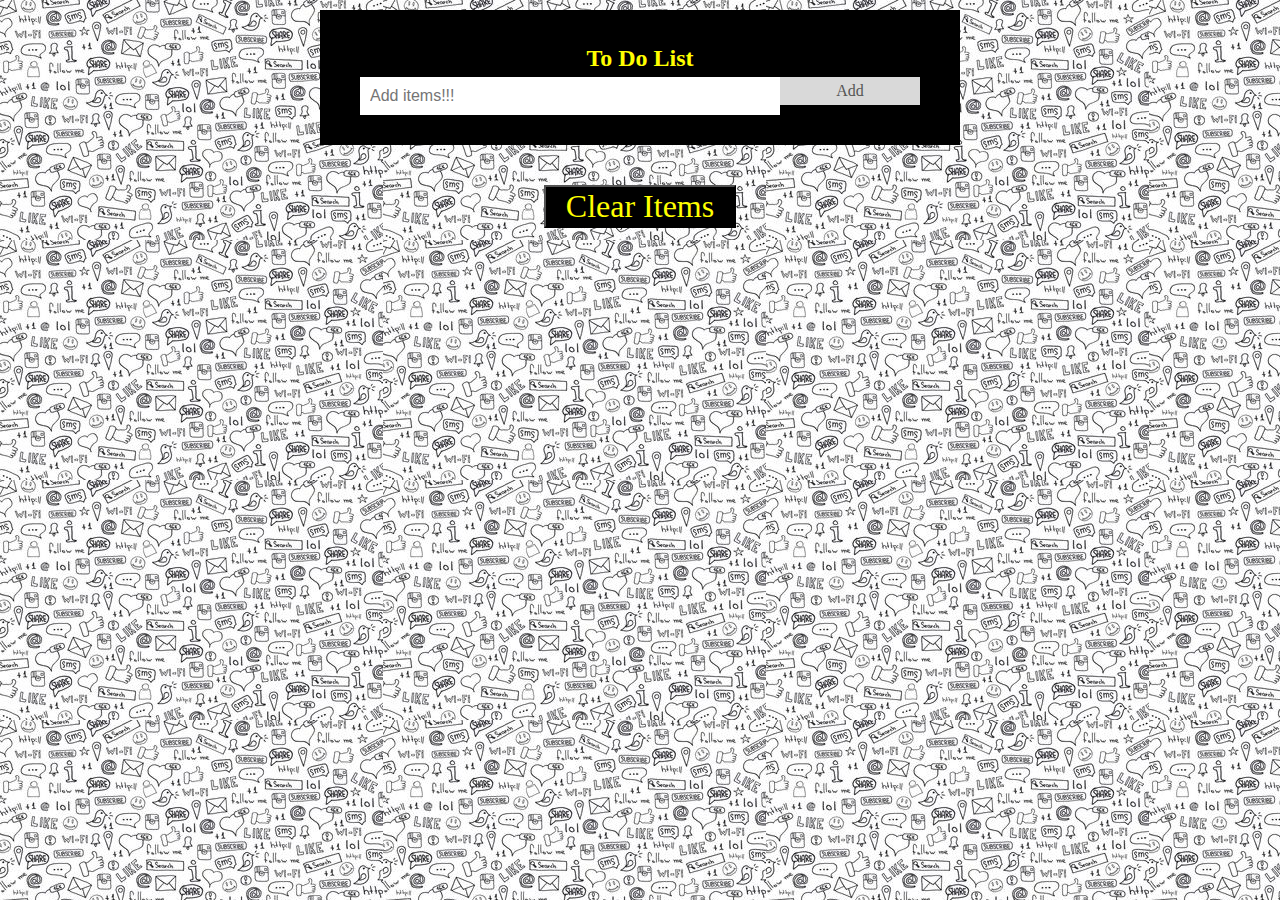
<file: miniproject/index.html>
<!DOCTYPE html>
<html>
  <head>
    <title>TO DO LIST</title>
    <link rel="stylesheet" type="text/css" href="to do list.css">
  </head>
  <body>
    <div class="header">
      <h2 style="margin:5px">To Do List</h2>
      <input type="text" id="myInput" placeholder="Add items!!!">
      <span onclick="newElement()" class="addBtn">Add</span>
    </div>
    <ul id="myUL">

    </ul>
    <button type="button" id="clear-list" onclick="removeAll()">Clear Items</button>
    <script type="text/javascript" src="to do list.js"></script>
  </body>
</html>
</file>
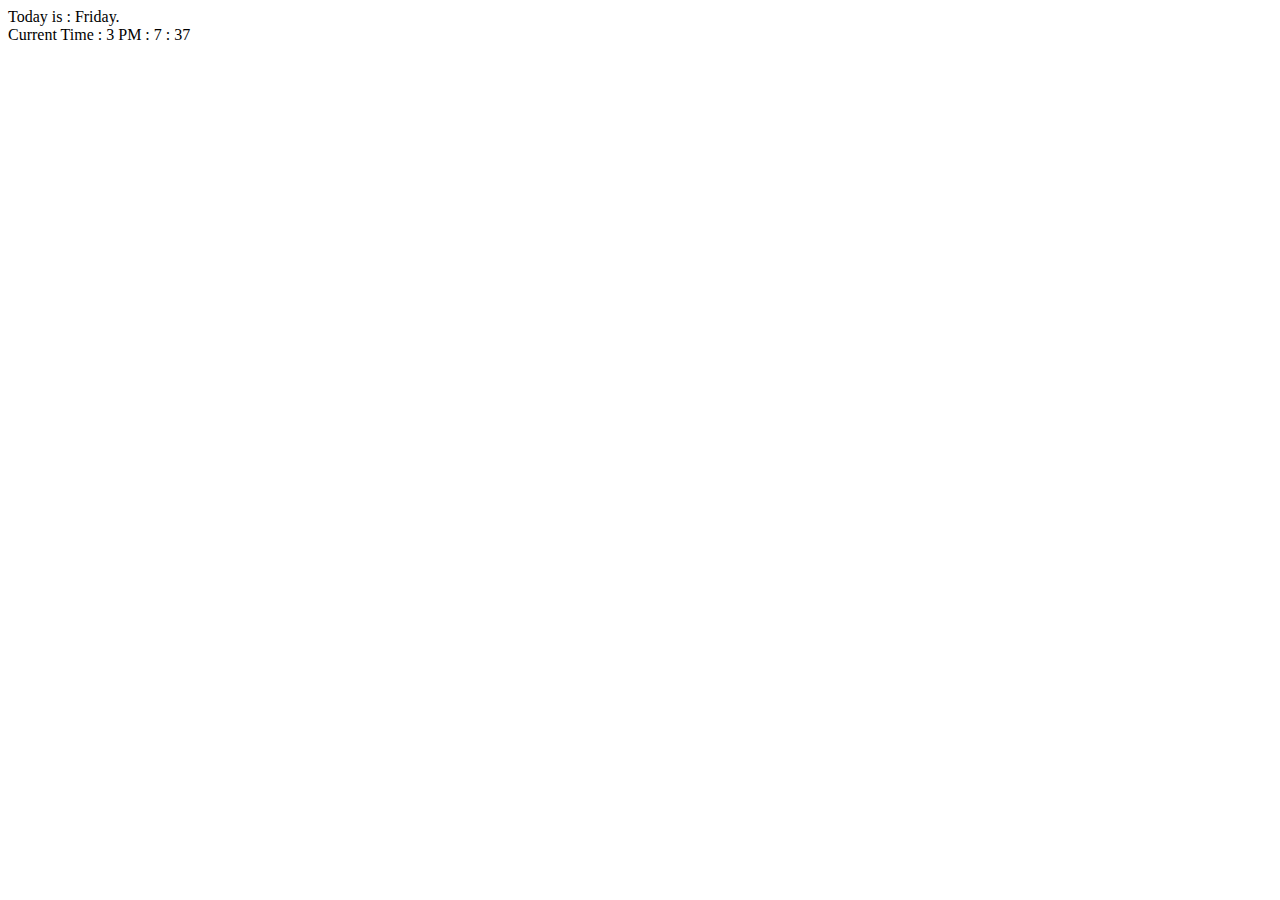
<file: assignment1a.html>
<html>
    <head>
        <title>Assignment 1 Question 1</title>
    </head>
    <body>
        <script>
            var today = new Date();
            var day = today.getDay();
            var list = ["Sunday","Monday","Tuesday","Wednesday ","Thursday","Friday","Saturday"];
            document.write("Today is : " + list[day] + ".");
            document.write("<br />");
            var hour = today.getHours();
            var minute = today.getMinutes();
            var second = today.getSeconds();
            var prepand = (hour >= 12)? " PM ":" AM ";
            hour = (hour >= 12)? hour - 12: hour;
            if (hour===0 && prepand===' PM ') 
            { 
            if (minute===0 && second===0)
            { 
            hour=12;
            prepand=' Noon';
            } 
            else
            { 
            hour=12;
            prepand=' PM';
            } 
            } 
            if (hour===0 && prepand===' AM ') 
            { 
            if (minute===0 && second===0)
            { 
            hour=12;
            prepand=' Midnight';
            } 
            else
            { 
            hour=12;
            prepand=' AM';
            } 
            } 
            document.write("Current Time : "+hour + prepand + " : " + minute + " : " + second);


        </script>
    </body>
</html>
</file>
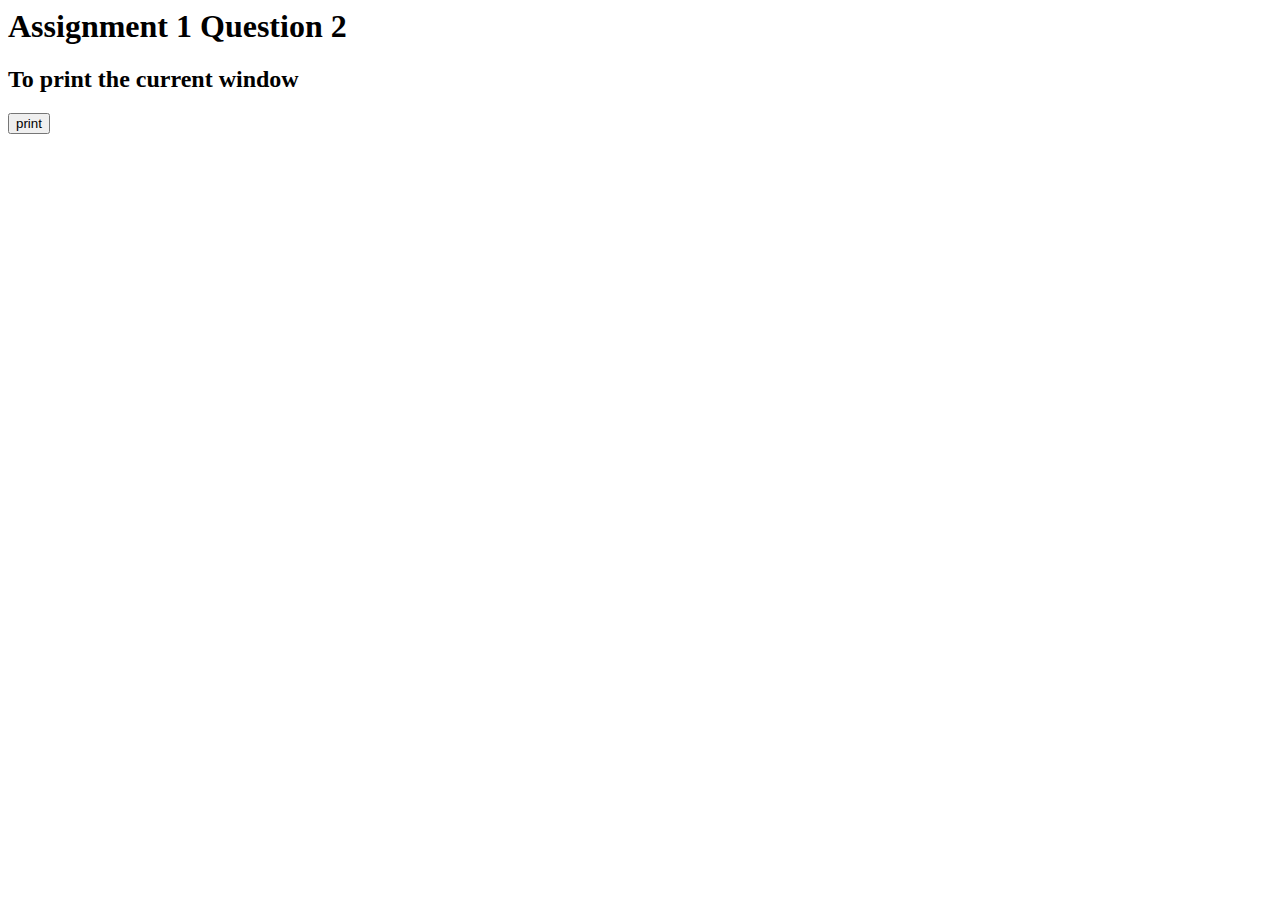
<file: assignment1b.html>
<html>
    <head>
        <h1>Assignment 1 Question 2</h1>
        <h2>To print the current window</h2>

    </head>
    <body>
        <button onclick="window.print()">print</button>
    </body>
</html>
</file>
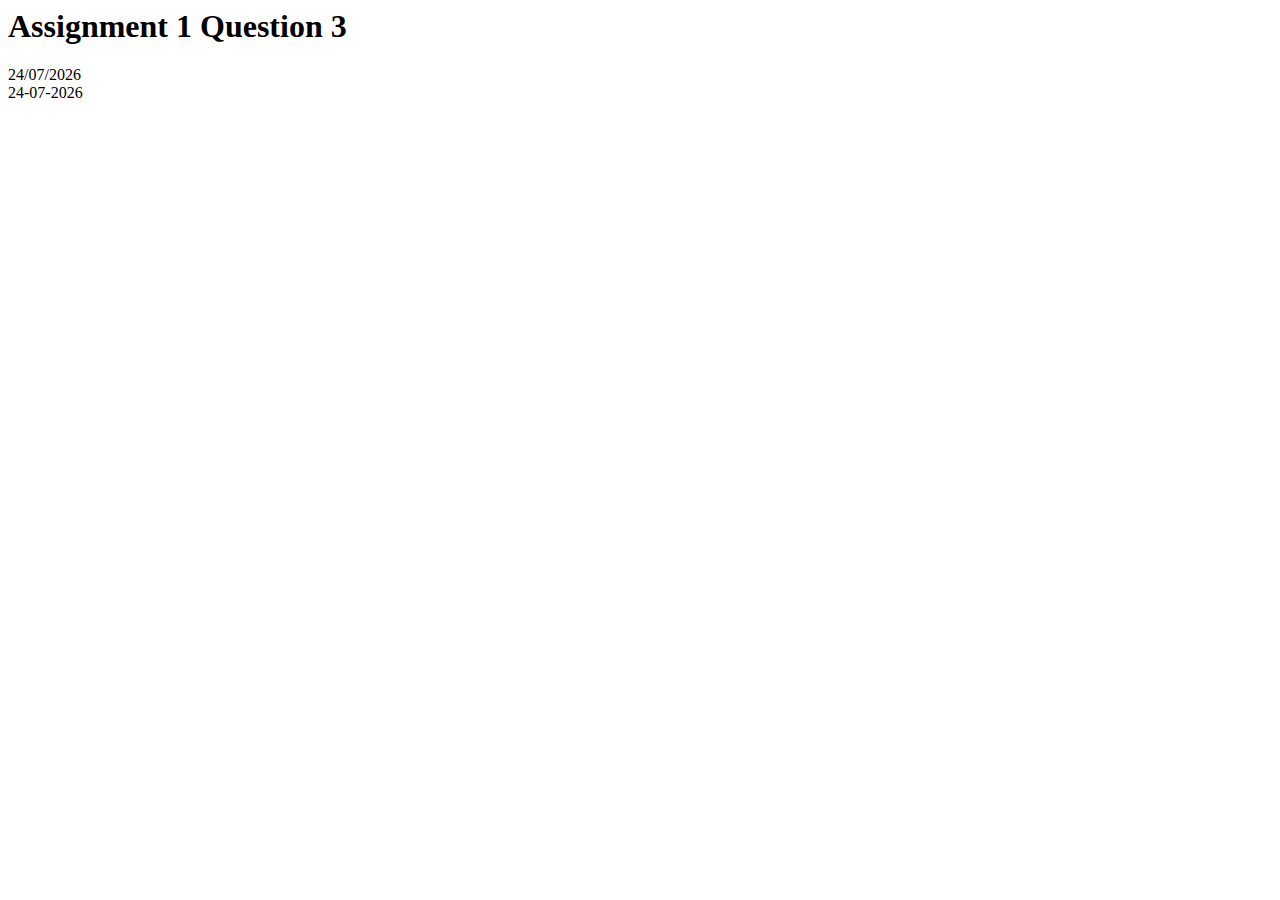
<file: assignment1c.html>
<html>
    <head>
        <h1>Assignment 1 Question 3</h1>
    </head>
    <body>
        <script>
            var today = new Date();
            var today1 = new Date();
            var dd = String(today.getDate()).padStart(2, '0');
            var mm = String(today.getMonth() + 1).padStart(2, '0'); //January is 0!
            var yyyy = today.getFullYear();
            today = dd + '/' + mm + '/' + yyyy;
            today1 = dd + '-' + mm + '-' + yyyy;
            document.write(today);
            document.write("<br />");
            document.write(today1);
        </script>
    </body>
</html>
</file>
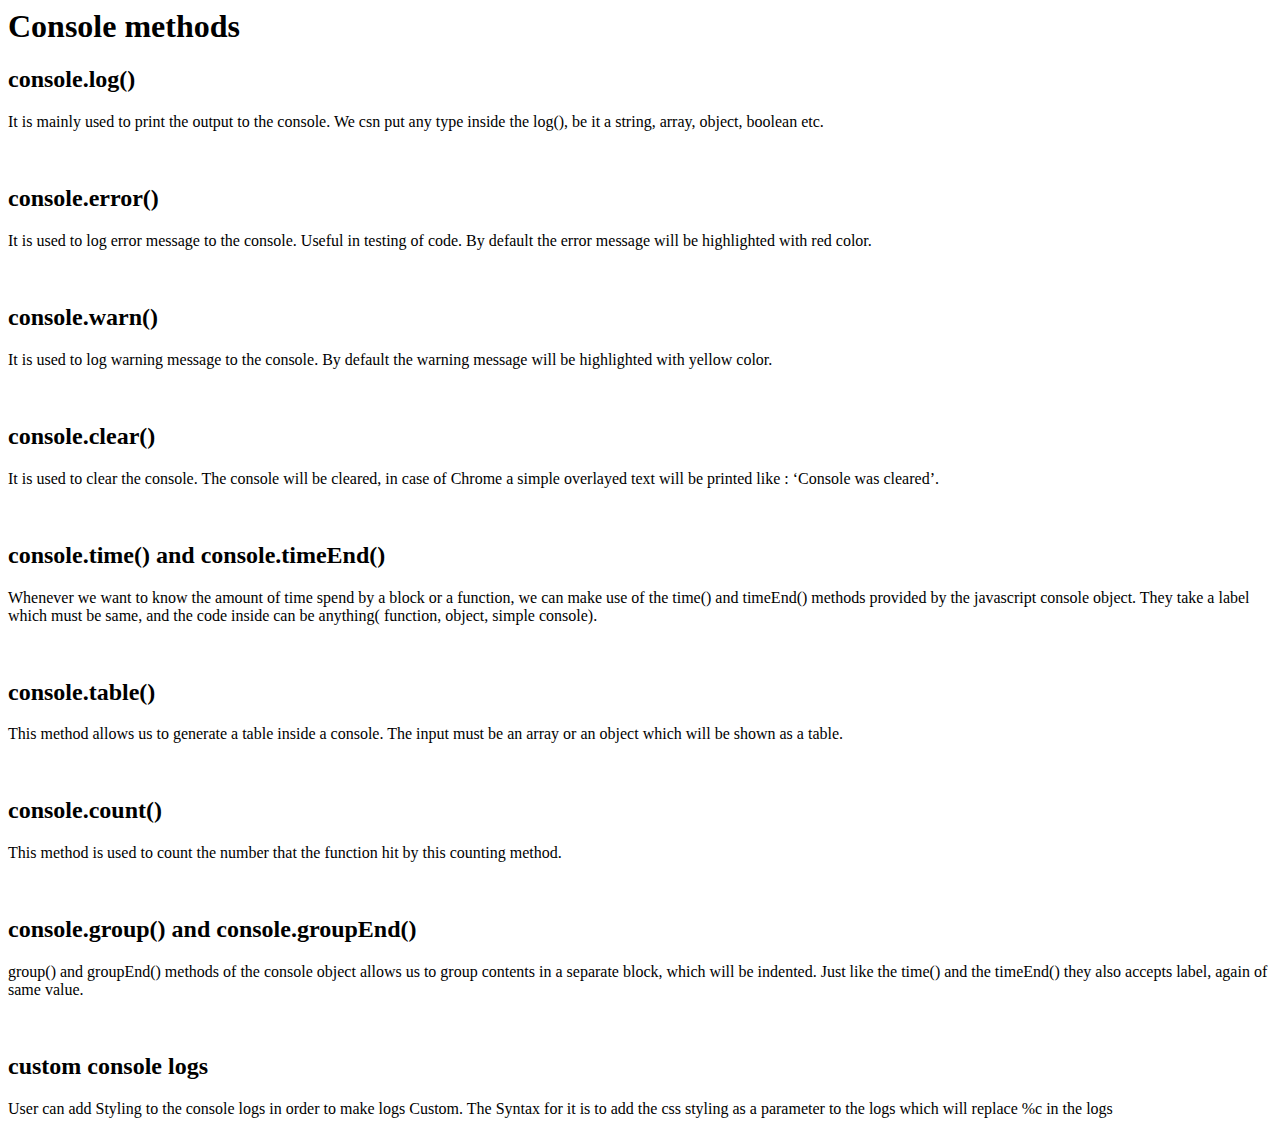
<file: Q1.html>
<html>
    <head>
        <h1>Console methods</h1>
    </head>
    <body>
        <h2>console.log()</h2>
        <p>It is mainly used to print the output to the console.
            We csn put any type inside the log(), be it a string,
            array, object, boolean etc.
        </p>
    </br>
        <h2>console.error()</h2>
        <p> It is used to log error message to the console. Useful 
            in testing of code. By default the error message will 
            be highlighted with red color.</p>
        </br>
        <h2>console.warn()</h2>
        <p> It is used to log warning message to the console. 
            By default the warning message will be highlighted 
            with yellow color.</p>
        </br>
        <h2>console.clear()</h2>
        <p> It is used to clear the console. The console will be
            cleared, in case of Chrome a simple overlayed text 
            will be printed like : ‘Console was cleared’. </p>
        </br>
        <h2>console.time() and console.timeEnd()</h2>
        <p> Whenever we want to know the amount of time spend by 
            a block or a function, we can make use of the time() 
            and timeEnd() methods provided by the javascript console
            object. They take a label which must be same, and the 
            code inside can be anything( function, object, simple console).</p>
        </br>
        <h2>console.table()</h2>
        <p> This method allows us to generate a table inside a console.
            The input must be an array or an object which will be shown
            as a table.</p>
        </br>
        <h2>console.count()</h2>
        <p> This method is used to count the number that the function 
            hit by this counting method.</p>
        </br>
        <h2>console.group() and console.groupEnd()</h2>
        <p> group() and groupEnd() methods of the console object allows us
            to group contents in a separate block, which will be indented. 
            Just like the time() and the timeEnd() they also accepts label, 
            again of same value.</p>
        </br>
        <h2>custom console logs</h2>
        <p> User can add Styling to the console logs in order to make logs Custom. 
            The Syntax for it is to add the css styling as a parameter to the 
            logs which will replace %c in the logs</p>
    </body>
</html>
</file>
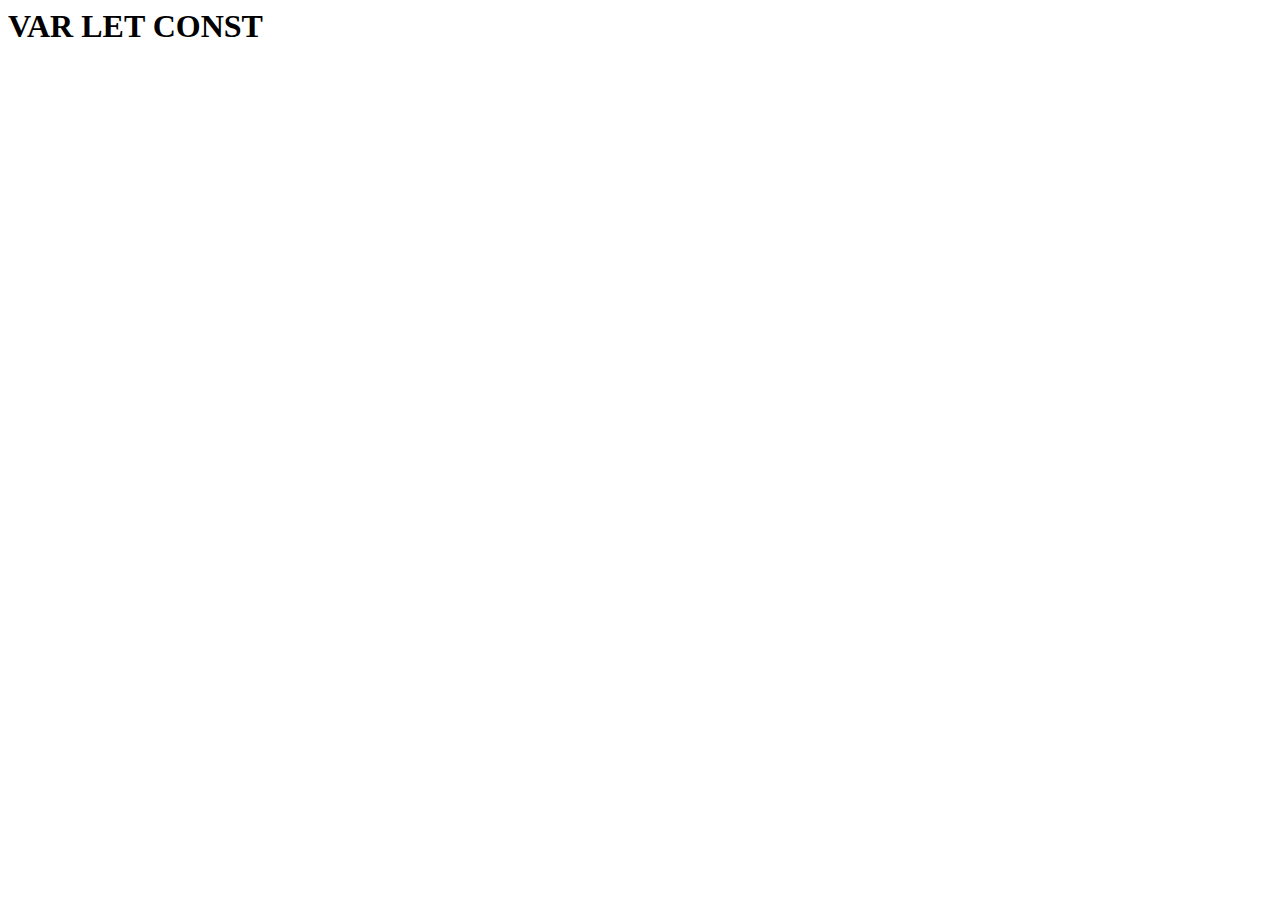
<file: Q2.html>
<html>
    <head>
        <h1> VAR LET CONST</h1>
    </head>
    <body>
        <script>
            /**
             * var: The scope of a variable defined with the keyword “var” is limited to the “function” within which it is defined. If it is defined outside any function, the scope of the variable is global.
             var is “function scoped”.
             */
            var a = 10;
            /**
             * let: The scope of a variable defined with the keyword “let” or “const” is limited to the “block” defined by curly braces i.e. {} .
              "let" and “const” are “block scoped”.
            */
           {
               let b = 20;
               console.log(b)
           }
           console.log(a);
           console.log(b);//error is displayed
            /**
             * const: The scope of a variable defined with the keyword “const” is limited to the block defined by curly braces. However if a variable is defined with keyword const, it cannot be reassigned.
             “const” cannot be re-assigned to a new value. However it CAN be mutated.*/
             {
                 const c = 3.14;
                 console.log(c);
                 c = 5;// error is displayed
                 
             }
             console.log(c);//error is displayed
        </script>

    </body>
</html>
</file>
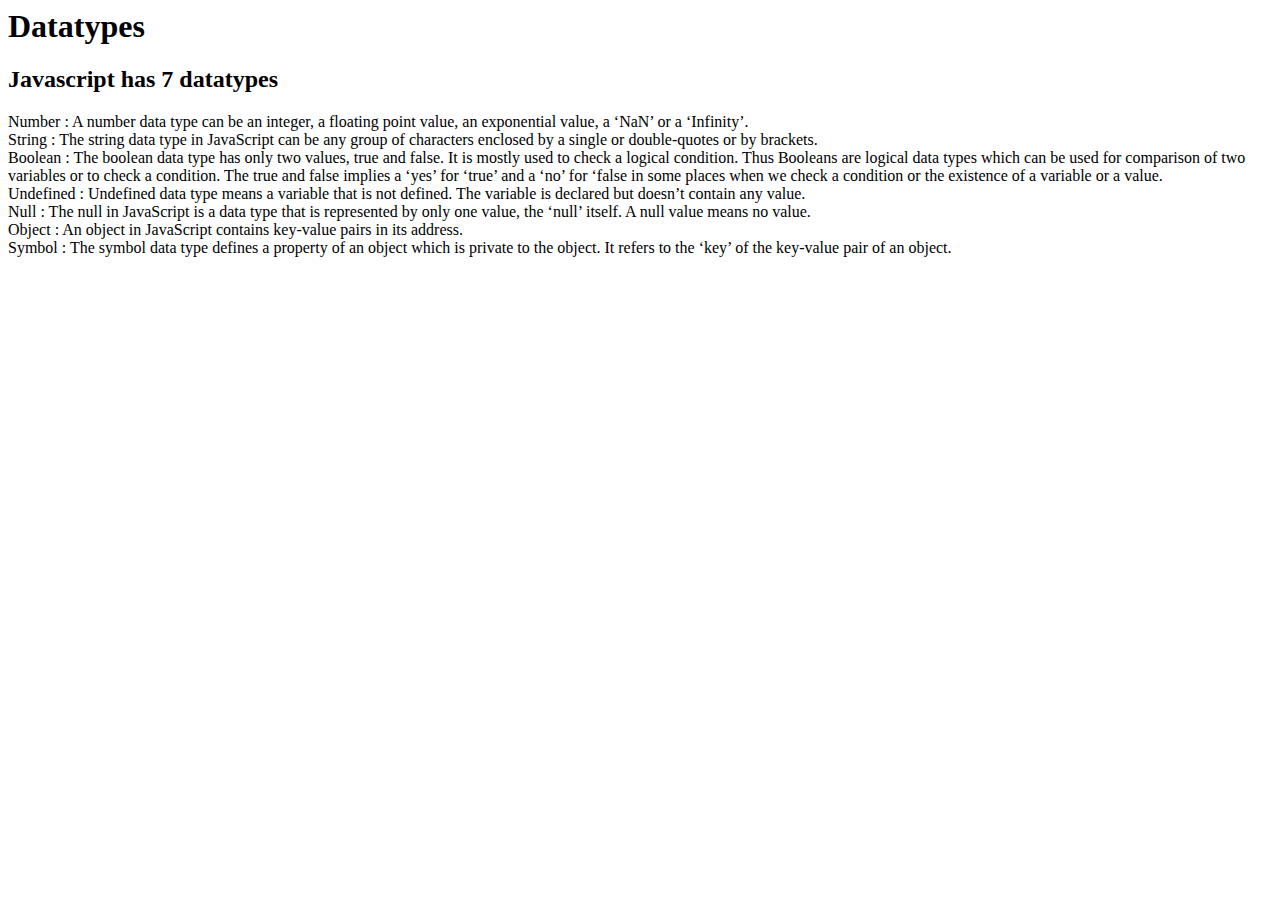
<file: Q3.html>
<html>
    <head>
        <h1>Datatypes</h1>
    </head>
    <body>
        <h2>Javascript has 7 datatypes</h2>
        <p>
            Number : A number data type can be an integer, a floating point value, an exponential value, a ‘NaN’ or a ‘Infinity’.</br>

            String : The string data type in JavaScript can be any group of characters enclosed by a single or double-quotes or by brackets.</br>


            Boolean : The boolean data type has only two values, true and false. It is mostly used to check a logical condition. Thus Booleans are logical data types which can be used for comparison of two variables or to check a condition. The true and false implies a ‘yes’ for ‘true’ and a ‘no’ for ‘false in some places when we check a condition or the existence of a variable or a value.</br>

            Undefined : Undefined data type means a variable that is not defined. The variable is declared but doesn’t contain any value.</br>

            Null : The null in JavaScript is a data type that is represented by only one value, the ‘null’ itself. A null value means no value.</br>
            
            Object : An object in JavaScript contains key-value pairs in its address.</br>

            Symbol : The symbol data type defines a property of an object which is private to the object. It refers to the ‘key’ of the key-value pair of an object.</br>

        </p>
    </body>
</html>
</file>
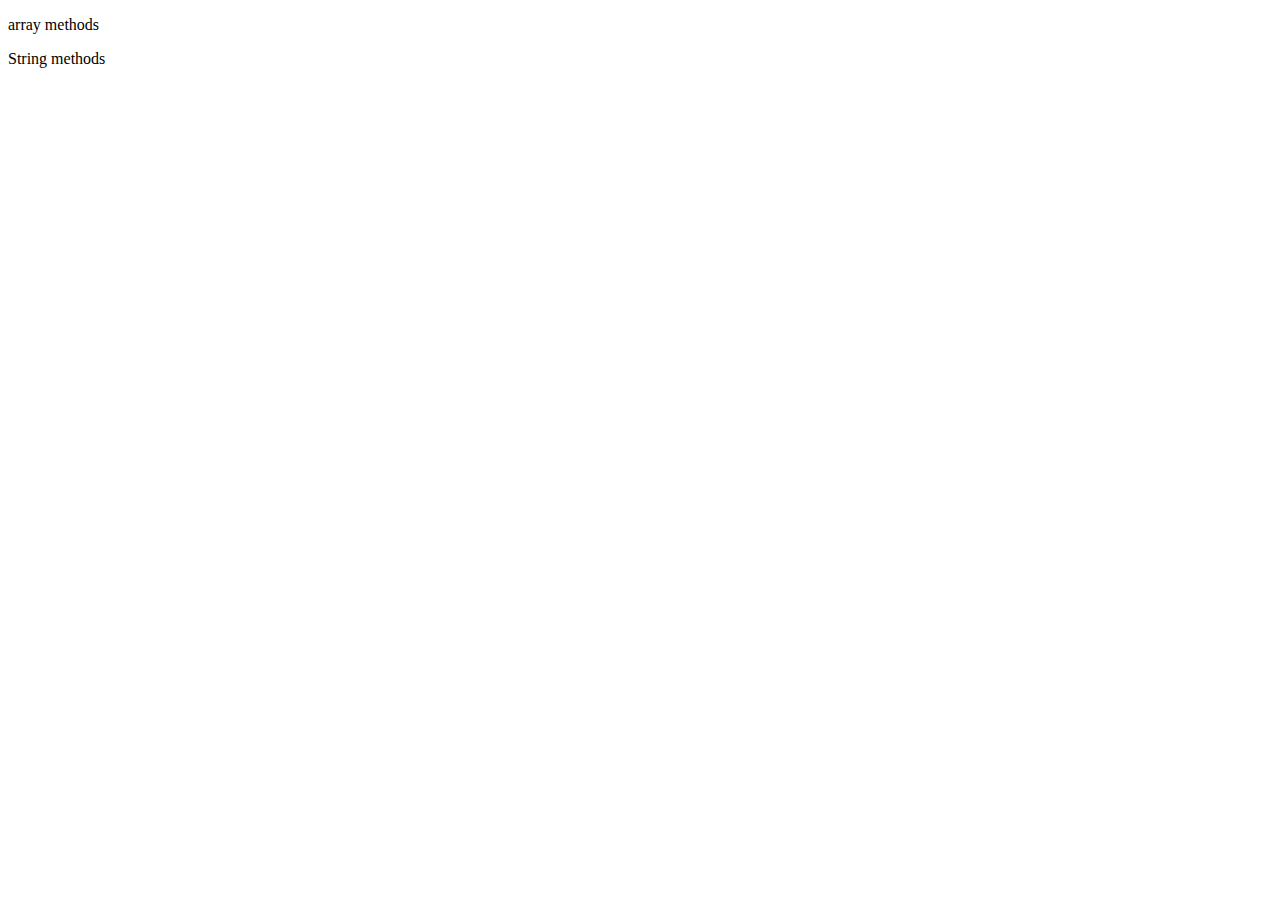
<file: assignment 2/Q2.html>
<!DOCTYPE html>
<html lang="en">
<head>
    <meta charset="UTF-8">
    <meta name="viewport" content="width=device-width, initial-scale=1.0">
    <title>Document</title>
</head>
<body>
    <p>array methods</p>
    <script>
        //toString():The JavaScript method toString() converts an array to a string of (comma separated) array values.
        let shapes=['square','triangle','circle']
        console.log(shapes.toString())

        //join():The join() method also joins all array elements into a string.It behaves just like toString(), but in addition you can specify the separator:

        let fruits=['apple','orange','banana']
        console.log(fruits.join('-'))

        //splice():The splice() method can be used to add new items to an array. The first parameter  defines the position where new elements should be added (spliced in).The second parameter defines how many elements should be removed.

        let fruit=['mango','kiwi']
        fruit.splice(1,0,'berry','orange')
        console.log(fruit)

        //slice(): The slice() method slices out a piece of an array into a new array.

        let citrus = fruit.slice(2)
        console.log(citrus)

        //sort():The sort() method sorts an array alphabetically
        console.log(fruit.sort())

        
    </script>
    <p>String methods</p>
    <script>
        let name = 'this is an assignment question'
        //search():The search() method searches a string for a specified value and returns the position of the match
        console.log(name.search('is'))

        //slice(): extracts a part of a string and returns the extracted part in a new string.
        console.log(name.slice(1,3))

        //substring(): similar to slice but does not accept negative values

        //replace():The replace() method replaces a specified value with another value in a string The replace() method does not change the string it is called on. It returns a new string.
        let names=name.replace("assignment","awesome")
        console.log(names)

        //trim():The trim() method removes whitespace from both sides of a string

        let abccc="           hiiiiiiiiiiii    "
        console.log(abccc.trim())
    </script>
    
</body>
</html>
</file>
<file: miniproject/to do list.css>
body {
    margin: 10px auto;
    min-width: 250px;
    max-width: 50%;
    background-image: url(image.jpg)
    
  }
  * {
    box-sizing: border-box;
  }
  ul {
    margin: 0;
    padding: 0;
  }
  ul li {
    cursor: pointer;
    position: relative;
    padding: 12px 8px 12px 40px;
    list-style-type: none;
    background: #eee;
    font-family: "Segoe Print";
    font-size: 18px;
    transition: 0.2s;
    /* make the list items unselectable */
    -webkit-user-select: none;
    -moz-user-select: none;
    -ms-user-select: none;
    user-select: none;
  }
  /* Set zebra-stripes: all odd list items to a different color */
  ul li:nth-child(odd) {
  background: whitesmoke;
  }
  ul li:hover {
    background: #ddd;
  }
  ul li.checked {
    background:gray;
    color: white;
    text-decoration: line-through;
  }
  ul li.checked::before {
    content: '';
    position: absolute;
    border-color: #fff;
    border-style: solid;
    border-width: 0 2px 2px 0;
    top: 10px;
    left: 16px;
    transform: rotate(45deg);
    height: 15px;
    width: 7px;
  }
  /* Style the close button */
  .close {
    position: absolute;
    right: 0;
    top: 0;
    padding: 12px 16px 12px 16px;
  }
  .close:hover {
    background-color: crimson;
    color: white;
  }
  .header {
    background-color: black;
    padding: 30px 40px;
    color:yellow;
    text-align: center;
    font-family: "Segoe Print";
  }
  .header:after {
    content: "";
    display: table;
    clear: both;
  }
  input {
    margin: 0;
    border: none;
    border-radius: 0;
    width: 75%;
    padding: 10px;
    float: left;
    font-size: 16px;
  }
  .addBtn {
    padding: 5px;
    width: 25%;
    background: #d9d9d9;
    color: #555;
    float: left;
    text-align: center;
    font-size: 16px;
    cursor: pointer;
    transition: 0.3s;
    border-radius: 0;
  }
  .addBtn:hover {
    background-color: #bbb;
  }
  #clear-list{
    width: 30%;
    font-size: xx-large;
    font-family: "Segoe Print";
    margin: 40px 35%;
    background-color: black;
    color: yellow;
  }
  #clear-list:hover{
    background-color: blue;
    color: white;
  }
</file>
